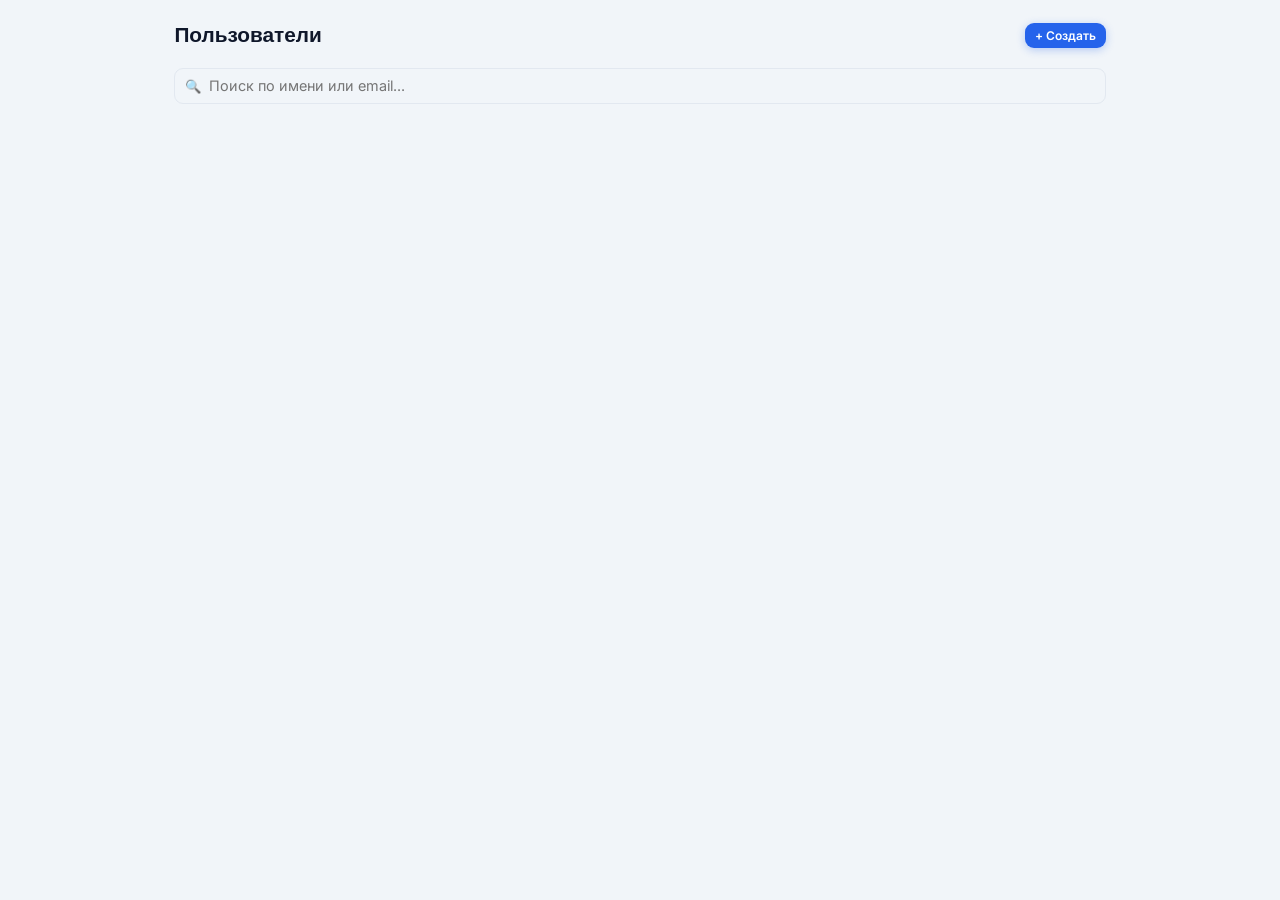
<file: users.html>
<!DOCTYPE html>
<html lang="ru">
<head>
<meta charset="UTF-8"/>
<meta name="viewport" content="width=device-width,initial-scale=1.0"/>
<title>Пользователи — Study Case Portal</title>
<link rel="stylesheet" href="style.css"/>
</head>
<body>
<div class="page">
  <div class="ph"><h1>Пользователи</h1><button class="btn bp btn-sm" id="btnnu">+ Создать</button></div>
  <div class="swrap"><input type="text" id="usearch" placeholder="Поиск по имени или email..."/></div>
  <div class="group-tabs" id="user-group-tabs"></div>
  <div id="list-au"></div>
</div>

<!-- Modal: create/edit user -->
<div id="m-nu" class="mover hidden">
  <div class="mbox">
    <h2 id="nu-title">Новый пользователь</h2>
    <div class="fg"><label>Имя</label><input type="text" id="nu-name" placeholder="Иванов Иван"/></div>
    <div class="fg"><label>Email</label><input type="email" id="nu-email" placeholder="ivan@school.ru"/></div>
    <div class="fg" id="nu-pwrap"><label>Пароль</label><input type="password" id="nu-pass" placeholder="мин. 6 символов"/></div>
    <div class="fg"><label>Роль</label>
      <select id="nu-role">
        <option value="student">Студент</option>
        <option value="teacher">Преподаватель</option>
        <option value="admin">Администратор</option>
      </select>
    </div>
    <div class="fg"><label>Группа <span style="font-weight:400;color:var(--mu)">(необязательно)</span></label>
      <select id="nu-group"><option value="">— без группы —</option></select>
    </div>
    <div class="mactions">
      <button class="btn bg" id="nu-cancel">Отмена</button>
      <button class="btn bp" id="nu-save">Сохранить</button>
    </div>
  </div>
</div>

<!-- Modal: reset password -->
<div id="m-rp" class="mover hidden">
  <div class="mbox">
    <h2>Сброс пароля</h2>
    <p class="muted" style="margin-bottom:.8rem">Пользователь: <strong id="rp-name"></strong></p>
    <div class="fg"><label>Новый пароль</label><input type="password" id="rp-pass" placeholder="мин. 6 символов"/></div>
    <p style="font-size:.78rem;color:var(--mu);margin-top:.2rem">Применится при следующем входе пользователя.</p>
    <div class="mactions">
      <button class="btn bg" id="rp-cancel">Отмена</button>
      <button class="btn bw" id="rp-save">Сменить пароль</button>
    </div>
  </div>
</div>

<script type="module">
import { db, firebaseConfig, $, esc, toast, animCard, mshow, mhide, requireAuth,
  collection, doc, getDocs, getDoc, setDoc, updateDoc, deleteDoc, query, where, serverTimestamp, State }
  from './firebase.js';
import { insertNav } from './nav.js';

const {user,UP} = await requireAuth();
if(UP.role !== 'admin'){ window.location.href='index.html'; }
insertNav('users');

let GROUPS=[], EUID=null, RUID=null;

async function loadGroups(){
  const snap=await getDocs(collection(db,'groups'));
  GROUPS=[]; snap.forEach(d=>GROUPS.push({id:d.id,...d.data()}));
  GROUPS.sort((a,b)=>(a.name||'').localeCompare(b.name||''));
}
await loadGroups();

function fillGroupSelect(){
  const sel=$('nu-group'), cur=sel.value;
  sel.innerHTML='<option value="">— без группы —</option>';
  GROUPS.forEach(g=>{
    const o=document.createElement('option');o.value=g.id;o.textContent=g.name;
    if(g.id===cur)o.selected=true; sel.appendChild(o);
  });
}

// ── Users list with group filter tabs ─────────────────────────
let ALL_USERS=[], activeGroup='', searchFilter='';

async function loadUsers(){
  const snap=await getDocs(collection(db,'users'));
  ALL_USERS=[]; snap.forEach(d=>ALL_USERS.push({id:d.id,...d.data()}));
  ALL_USERS.sort((a,b)=>(a.name||'').localeCompare(b.name||''));
  buildGroupTabs();
  renderUsers();
}

function buildGroupTabs(){
  const tabs=$('user-group-tabs'); tabs.innerHTML='';
  const mkTab=(label,val)=>{
    const btn=document.createElement('button'); btn.className='gtab'+(activeGroup===val?' active':'');
    btn.textContent=label;
    btn.addEventListener('click',()=>{ activeGroup=val; tabs.querySelectorAll('.gtab').forEach(x=>x.classList.remove('active')); btn.classList.add('active'); renderUsers(); });
    tabs.appendChild(btn);
  };
  mkTab('Все',''​);
  GROUPS.forEach(g=>mkTab(g.name, g.id));
  mkTab('Без группы','__none__');
}

function renderUsers(){
  const list=$('list-au'); list.innerHTML='';
  const f=searchFilter.toLowerCase();
  let shown=0;
  ALL_USERS.forEach(u=>{
    if(f && !((u.name||'').toLowerCase().includes(f)||(u.email||'').toLowerCase().includes(f))) return;
    if(activeGroup==='__none__' && u.groupId) return;
    if(activeGroup && activeGroup!=='__none__' && u.groupId!==activeGroup) return;
    shown++;
    const rl=u.role==='admin'?'Администратор':u.role==='teacher'?'Преподаватель':'Студент';
    const grp=u.groupName?` <span class="grptag">${esc(u.groupName)}</span>`:'';
    const init=(u.name||u.email||'?')[0].toUpperCase();
    const card=document.createElement('div'); card.className='card';
    card.innerHTML=`
      <div class="member-avatar" style="width:36px;height:36px;font-size:.85rem;flex-shrink:0">${init}</div>
      <div class="ci"><h3>${esc(u.name||'—')}</h3>
        <p>${esc(u.email)} · <span class="rbadge r${u.role[0]}">${rl}</span>${grp}</p></div>
      <div class="ca">
        <button class="btn bs btn-sm" data-action="edit"    data-id="${u.id}">✏</button>
        <button class="btn bw btn-sm" data-action="resetpw" data-id="${u.id}" data-name="${esc(u.name||u.email)}">🔑</button>
        <button class="btn bg btn-sm" data-action="del"     data-id="${u.id}">✕</button>
      </div>`;
    animCard(list,card,shown*0.04);
  });
  if(!shown) list.innerHTML='<p class="empty">Нет пользователей</p>';
}

await loadUsers();
$('usearch').oninput=function(){ searchFilter=this.value; renderUsers(); };

$('list-au').addEventListener('click',async e=>{
  const btn=e.target.closest('button[data-action]'); if(!btn) return;
  const {action,id,name}=btn.dataset;
  if(action==='edit')   { await openEdit(id); }
  if(action==='resetpw'){ RUID=id; $('rp-name').textContent=name; $('rp-pass').value=''; mshow('m-rp'); }
  if(action==='del'){
    if(!confirm('Удалить пользователя из базы?')) return;
    await deleteDoc(doc(db,'users',id)); toast('Удалён'); loadUsers();
  }
});

async function openEdit(uid){
  EUID=uid;
  const snap=await getDoc(doc(db,'users',uid)); const u=snap.data();
  $('nu-title').textContent='Редактировать пользователя';
  $('nu-name').value=u.name||''; $('nu-email').value=u.email||'';
  $('nu-role').value=u.role||'student';
  fillGroupSelect(); $('nu-group').value=u.groupId||'';
  $('nu-pwrap').classList.add('hidden');
  mshow('m-nu');
}

$('btnnu').onclick=()=>{
  EUID=null; $('nu-title').textContent='Новый пользователь';
  $('nu-name').value=''; $('nu-email').value=''; $('nu-pass').value='';
  $('nu-role').value='student'; fillGroupSelect(); $('nu-group').value='';
  $('nu-pwrap').classList.remove('hidden');
  mshow('m-nu');
};
$('nu-cancel').onclick=()=>{ mhide('m-nu'); EUID=null; $('nu-pwrap').classList.remove('hidden'); };
$('nu-save').onclick=async()=>{
  const name=$('nu-name').value.trim(), email=$('nu-email').value.trim(),
        pass=$('nu-pass').value, role=$('nu-role').value,
        groupId=$('nu-group').value,
        groupName=GROUPS.find(g=>g.id===groupId)?.name||'';
  if(EUID){
    if(!name){ toast('Введи имя','err'); return; }
    await updateDoc(doc(db,'users',EUID),{name,role,email,groupId,groupName});
    toast('Сохранено ✓','ok'); mhide('m-nu'); EUID=null; $('nu-pwrap').classList.remove('hidden'); loadUsers(); return;
  }
  if(!name||!email||!pass){ toast('Заполни имя, email и пароль','err'); return; }
  try{
    const res=await fetch(`https://identitytoolkit.googleapis.com/v1/accounts:signUp?key=${firebaseConfig.apiKey}`,{
      method:'POST', headers:{'Content-Type':'application/json'},
      body:JSON.stringify({email,password:pass,returnSecureToken:false})
    });
    const data=await res.json();
    if(data.error){ toast('Firebase: '+data.error.message,'err'); return; }
    await setDoc(doc(db,'users',data.localId),{name,email,role,groupId,groupName,createdAt:serverTimestamp()});
    toast('Пользователь создан ✓','ok'); mhide('m-nu'); loadUsers();
  }catch(e){ toast('Ошибка: '+e.message,'err'); }
};

$('rp-cancel').onclick=()=>mhide('m-rp');
$('rp-save').onclick=async()=>{
  const p=$('rp-pass').value;
  if(!p||p.length<6){ toast('Пароль минимум 6 символов','err'); return; }
  const btn=$('rp-save'); btn.disabled=true; btn.textContent='Сохраняю...';
  try{
    await updateDoc(doc(db,'users',RUID),{pendingPassword:p});
    toast('Пароль сохранён — применится при следующем входе ✓','ok'); mhide('m-rp');
  }catch(e){ toast('Ошибка: '+e.message,'err'); }
  finally{ btn.disabled=false; btn.textContent='Сохранить'; }
};
</script>
</body>
</html>
</file>
<file: style.css>
@import url('https://fonts.googleapis.com/css2?family=Inter:wght@400;500;600;700&family=Sora:wght@700;800&display=swap');

:root{
  --ac:#2563EB; --ac-dk:#1D4ED8; --ac-lt:#EFF6FF;
  --bg:#F1F5F9; --sf:#fff; --br:#E2E8F0;
  --tx:#0F172A; --mu:#64748B; --green:#15803D; --red:#DC2626;
  --gold:#F59E0B; --gold-lt:#FFFBEB;
  --rd:14px; --rds:9px;
  --sh:0 1px 6px rgba(0,0,0,.07); --shm:0 6px 24px rgba(0,0,0,.12);
}
*,*::before,*::after{box-sizing:border-box;margin:0;padding:0;}
html{scroll-behavior:smooth;}
body{font-family:'Inter',sans-serif;background:var(--bg);color:var(--tx);min-height:100vh;overflow-x:hidden;display:flex;flex-direction:column;}
.hidden{display:none!important;}
.muted{color:var(--mu);font-size:.82rem;}
.slbl{display:block;font-size:.78rem;font-weight:600;color:var(--mu);margin-bottom:.3rem;}
.empty{color:var(--mu);text-align:center;padding:2.5rem;font-size:.93rem;}

@keyframes shimmer{0%{background-position:-200% 0}100%{background-position:200% 0}}
@keyframes spin{to{transform:rotate(360deg)}}
@keyframes bounce{0%,100%{transform:translateY(0)}50%{transform:translateY(-5px)}}
@keyframes pulse{0%,100%{opacity:1}50%{opacity:.55}}
@keyframes star-pop{0%{transform:scale(0) rotate(-20deg);opacity:0}60%{transform:scale(1.3) rotate(5deg);opacity:1}100%{transform:scale(1) rotate(0);opacity:1}}

/* ── NAV ── */
#app-nav{position:sticky;top:0;z-index:100;background:var(--sf);border-bottom:1px solid var(--br);padding:.5rem .75rem;box-shadow:0 2px 12px rgba(37,99,235,.08);transition:box-shadow .3s;}
#app-nav.scrolled{box-shadow:0 4px 20px rgba(37,99,235,.15);}
.nav-inner{display:flex;align-items:center;gap:.3rem;max-width:960px;margin:0 auto;width:100%;}
.nav-brand{display:flex;align-items:center;gap:.55rem;margin-right:auto;text-decoration:none;}
.logo-img{height:30px;width:auto;display:none;border-radius:6px;object-fit:contain;}
.logo-text{font-family:'Sora',sans-serif;font-size:1rem;font-weight:800;background:linear-gradient(135deg,var(--ac),#7C3AED);-webkit-background-clip:text;-webkit-text-fill-color:transparent;background-clip:text;white-space:nowrap;}
.nav-user{font-size:.75rem;color:var(--mu);white-space:nowrap;display:flex;align-items:center;gap:.35rem;}
.nav-rb{font-size:.66rem;background:var(--ac-lt);color:var(--ac);border-radius:20px;padding:2px 8px;font-weight:600;}
.nbtn{background:none;border:none;cursor:pointer;font-size:.78rem;color:var(--mu);padding:.28rem .55rem;border-radius:var(--rds);transition:background .15s,color .15s;font-family:'Inter',sans-serif;font-weight:500;white-space:nowrap;}
.nbtn:hover{background:var(--bg);color:var(--tx);}
.nbtn.active{color:var(--ac);background:var(--ac-lt);}
.nbtn:active{transform:scale(.95);}
.nav-toggle{display:none;background:none;border:none;cursor:pointer;padding:.4rem;font-size:1.2rem;color:var(--mu);border-radius:var(--rds);}
.nav-toggle:hover{background:var(--bg);}
.nav-links{display:flex;align-items:center;gap:.15rem;}

@media(max-width:640px){
  .nav-toggle{display:block;}
  .nav-links{display:none;position:absolute;top:100%;left:0;right:0;background:var(--sf);border-bottom:1px solid var(--br);padding:.5rem .75rem;flex-direction:column;align-items:stretch;gap:.05rem;box-shadow:var(--shm);z-index:200;}
  .nav-links.open{display:flex;}
  .nav-links .nbtn{text-align:left;padding:.52rem .75rem;font-size:.85rem;}
  .nav-user{display:none;}
}

/* ── PAGE WRAPPER ── */
.page{padding:1.4rem .9rem;max-width:960px;margin:0 auto;width:100%;flex:1;}

/* ── LOGIN ── */
.login-wrap{display:flex;align-items:center;justify-content:center;min-height:100vh;width:100%;background:radial-gradient(ellipse at 65% 35%,#DBEAFE 0%,var(--bg) 60%),radial-gradient(ellipse at 20% 80%,#EDE9FE 0%,transparent 50%);}
.lbox{background:var(--sf);border-radius:22px;padding:2.2rem 1.75rem;width:100%;max-width:390px;box-shadow:var(--shm);border:1px solid var(--br);}
.llogo{text-align:center;margin-bottom:1.5rem;}
.lbrand{font-family:'Sora',sans-serif;font-size:1.5rem;font-weight:800;background:linear-gradient(135deg,var(--ac),#7C3AED);-webkit-background-clip:text;-webkit-text-fill-color:transparent;background-clip:text;}
.lsub{color:var(--mu);font-size:.85rem;margin-top:.25rem;}

/* ── FORMS ── */
.fg{display:flex;flex-direction:column;gap:.28rem;margin-bottom:.82rem;}
.fg label{font-size:.78rem;font-weight:600;color:var(--mu);}
input[type=text],input[type=email],input[type=password],input[type=url],input[type=number],textarea,select{font-family:'Inter',sans-serif;font-size:.9rem;padding:.55rem .78rem;border:1.5px solid var(--br);border-radius:var(--rds);background:var(--bg);color:var(--tx);transition:border-color .2s,box-shadow .2s,background .2s;width:100%;}
input:focus,textarea:focus,select:focus{outline:none;border-color:var(--ac);background:var(--sf);box-shadow:0 0 0 3px rgba(37,99,235,.1);}
textarea{min-height:76px;resize:vertical;line-height:1.55;}

/* ── BUTTONS ── */
.btn{font-family:'Inter',sans-serif;font-size:.86rem;font-weight:600;padding:.48rem .95rem;border-radius:var(--rds);border:none;cursor:pointer;transition:all .18s;white-space:nowrap;}
.btn:active{transform:scale(.96);}
.btn-sm{padding:.33rem .6rem;font-size:.75rem;}
.bp{background:var(--ac);color:#fff;box-shadow:0 2px 8px rgba(37,99,235,.3);}
.bp:hover{background:var(--ac-dk);}
.bs{background:var(--ac-lt);color:var(--ac);}
.bs:hover{background:#DBEAFE;}
.ba{background:#F0FDF4;color:var(--green);border:1px solid #BBF7D0;}
.ba:hover{background:#DCFCE7;}
.bw{background:#FFF7ED;color:#C2410C;border:1px solid #FED7AA;}
.bw:hover{background:#FFEDD5;}
.bg{background:transparent;color:var(--mu);border:1.5px solid var(--br);}
.bg:hover{color:var(--red);border-color:var(--red);}
.bgold{background:var(--gold-lt);color:#92400E;border:1px solid #FDE68A;}
.bgold:hover{background:#FEF3C7;}
.bfull{width:100%;padding:.65rem;font-size:.95rem;margin-top:.4rem;}
.bsubmit{width:100%;padding:.75rem;margin-top:1.5rem;background:linear-gradient(135deg,var(--ac),#7C3AED);color:#fff;box-shadow:0 4px 16px rgba(37,99,235,.35);border-radius:var(--rd);}
.bsubmit:hover{box-shadow:0 6px 22px rgba(37,99,235,.45);}

/* ── CARDS ── */
.card{background:var(--sf);border:1px solid var(--br);border-radius:var(--rd);padding:.9rem 1rem;display:flex;align-items:center;gap:.85rem;margin-bottom:.55rem;box-shadow:var(--sh);transition:box-shadow .2s,transform .2s,border-color .2s;}
.card.clk{cursor:pointer;}
.card.clk:hover{box-shadow:var(--shm);transform:translateY(-2px);border-color:rgba(37,99,235,.2);}
.card.locked{opacity:.52;background:#F8FAFC;}
.ci{flex:1;min-width:0;}
.ci h3{font-size:.92rem;font-weight:600;margin-bottom:.16rem;}
.ci p{font-size:.79rem;color:var(--mu);}
.ca{display:flex;gap:.35rem;flex-shrink:0;flex-wrap:wrap;justify-content:flex-end;}
.carrow{font-size:1.2rem;color:var(--ac);transition:transform .2s;}
.card.clk:hover .carrow{transform:translateX(4px);}
.licon{font-size:1.3rem;flex-shrink:0;}

/* ── PAGE HEADER ── */
.ph{display:flex;align-items:center;gap:.75rem;margin-bottom:1.2rem;flex-wrap:wrap;}
.ph h1{font-family:'Sora',sans-serif;font-size:1.3rem;font-weight:700;flex:1;}
.bbk{background:none;border:none;cursor:pointer;color:var(--ac);font-size:.83rem;font-family:'Inter',sans-serif;font-weight:600;padding:.28rem .45rem;border-radius:var(--rds);transition:background .15s;}
.bbk:hover{background:var(--ac-lt);}

/* ── MODALS ── */
.mover{position:fixed;inset:0;z-index:200;background:rgba(15,23,42,.5);display:flex;align-items:flex-end;justify-content:center;padding:0;}
.mbox{background:var(--sf);border-radius:22px 22px 0 0;padding:1.5rem 1.4rem 2.5rem;width:100%;max-width:560px;max-height:92vh;overflow-y:auto;box-shadow:0 -8px 40px rgba(0,0,0,.18);}
.mbox::before{content:'';display:block;width:40px;height:4px;background:var(--br);border-radius:2px;margin:0 auto .9rem;}
.mbox h2{font-family:'Sora',sans-serif;font-size:1.1rem;margin-bottom:.9rem;}
.mactions{display:flex;gap:.5rem;justify-content:flex-end;margin-top:1rem;}
@media(min-width:600px){
  .mover{align-items:center;}
  .mbox{border-radius:18px;padding:1.6rem 1.5rem;}
  .mbox::before{display:none;}
}

/* ── TOPIC EDITOR BLOCKS ── */
.etb{display:flex;gap:.4rem;flex-wrap:wrap;padding:.75rem;background:var(--sf);border-radius:var(--rd);border:1px solid var(--br);margin-bottom:1rem;}
.etb span{font-size:.78rem;font-weight:600;color:var(--mu);align-self:center;}
.bwrap{background:var(--sf);border:1.5px solid var(--br);border-radius:var(--rd);margin-bottom:.6rem;overflow:hidden;transition:border-color .2s;}
.bwrap:hover{border-color:rgba(37,99,235,.3);}
.bhdr{display:flex;align-items:center;justify-content:space-between;padding:.45rem .8rem;background:var(--bg);border-bottom:1px solid var(--br);}
.btype{font-size:.78rem;font-weight:600;color:var(--mu);}
.bbtns{display:flex;gap:.3rem;}
.xbtn{background:none;border:1px solid var(--br);border-radius:5px;cursor:pointer;font-size:.75rem;padding:.18rem .42rem;color:var(--mu);font-family:'Inter',sans-serif;transition:all .15s;}
.xbtn:hover{background:var(--bg);}
.xdel:hover{background:#FEE2E2;color:var(--red);border-color:var(--red);}
.bbody{padding:.8rem;}
.blbl{display:block;font-size:.78rem;font-weight:600;color:var(--mu);margin-bottom:.3rem;}
.bta{width:100%;min-height:90px;}
.bta-sm{min-height:60px;}
.binp{width:100%;margin-bottom:.4rem;}
.bhint{font-size:.74rem;color:var(--mu);margin:.3rem 0;}
.bhint a{color:var(--ac);}
.bprev{max-width:100%;max-height:150px;border-radius:var(--rds);margin-top:.5rem;object-fit:contain;}
.efooter{display:flex;gap:.6rem;justify-content:flex-end;margin-top:1rem;padding-top:.85rem;border-top:1px solid var(--br);}

/* ── QUIZ EDITOR ── */
.quiz-block-wrap{background:linear-gradient(135deg,#EFF6FF,#F5F3FF);border-radius:var(--rd);padding:1rem;border:1px solid #BFDBFE;}
.quiz-settings-row{display:grid;grid-template-columns:1fr 1fr;gap:.65rem;margin-top:.65rem;}
.quiz-settings-row .fg{margin:0;}
.quiz-q-list{margin-top:.85rem;display:flex;flex-direction:column;gap:.55rem;}
.quiz-q-item{background:var(--sf);border-radius:var(--rds);border:1px solid var(--br);padding:.65rem .8rem;display:flex;flex-direction:column;gap:.4rem;}
.quiz-q-header{display:flex;align-items:center;gap:.5rem;}
.quiz-q-header input[type=text]{flex:1;}
.quiz-q-pts{width:70px!important;text-align:center;}
.quiz-add-q-btn{background:var(--ac-lt);color:var(--ac);border:1px dashed var(--ac);border-radius:var(--rds);padding:.5rem;font-size:.82rem;font-weight:600;cursor:pointer;transition:background .15s;text-align:center;flex:1;}
.quiz-add-q-btn:hover{background:#DBEAFE;}

/* ── TOPIC VIEW ── */
.tblock{margin-bottom:1.5rem;}
.ttext{line-height:1.82;font-size:.96rem;}
.timg{max-width:100%;border-radius:var(--rd);display:block;box-shadow:var(--sh);cursor:zoom-in;transition:transform .3s,box-shadow .3s;}
.timg:hover{transform:scale(1.01);box-shadow:var(--shm);}
.imgerr{background:var(--bg);border:1px dashed var(--br);border-radius:var(--rd);padding:1.2rem;text-align:center;font-size:.85rem;color:var(--mu);}
.vwrap{border-radius:var(--rd);overflow:hidden;background:#000;aspect-ratio:16/9;width:100%;box-shadow:var(--sh);}
.vwrap iframe,.vwrap video{width:100%;height:100%;display:block;}
.vifwrap{width:100%;}
.vifwrap iframe{width:100%;height:320px;display:block;border:none;}
.vlink{background:var(--bg);border:2px dashed var(--br);border-radius:var(--rd);padding:1.5rem;text-align:center;display:flex;flex-direction:column;align-items:center;gap:.6rem;}
.vlico{font-size:2.5rem;opacity:.3;animation:bounce 2s ease infinite;}
.qblock{background:linear-gradient(135deg,#EFF6FF,#F5F3FF);border-left:4px solid var(--ac);border-radius:0 var(--rd) var(--rd) 0;padding:.9rem 1rem;box-shadow:0 2px 8px rgba(37,99,235,.08);}
.qlbl{font-size:.93rem;font-weight:600;color:var(--ac);margin-bottom:.6rem;}
.ata{width:100%;min-height:80px;}
.pans{background:var(--sf);border:1px solid var(--br);border-radius:var(--rds);padding:.6rem .78rem;font-size:.9rem;}
.fbok{background:linear-gradient(135deg,#D1FAE5,#ECFDF5);border-radius:var(--rd);padding:1rem 1.1rem;border:1px solid #A7F3D0;}
.fbok h4{margin-bottom:.4rem;color:#065F46;font-size:.93rem;}
.fbwait{background:linear-gradient(135deg,#FEF3C7,#FFFBEB);border-radius:var(--rd);padding:1rem 1.1rem;color:#92400E;font-weight:600;font-size:.88rem;border:1px solid #FDE68A;}

/* ── QUIZ VIEWER ── */
.quiz-container{background:linear-gradient(135deg,#EFF6FF,#F5F3FF);border-radius:var(--rd);padding:1.1rem;border:1px solid #BFDBFE;margin-bottom:1.2rem;}
.quiz-title{font-size:1rem;font-weight:700;color:var(--ac);margin-bottom:.3rem;}
.quiz-meta{font-size:.8rem;color:var(--mu);margin-bottom:1rem;display:flex;gap:.85rem;flex-wrap:wrap;}
.quiz-question{background:var(--sf);border-radius:var(--rds);padding:.75rem .9rem;margin-bottom:.6rem;border:1px solid var(--br);}
.quiz-q-text{font-weight:600;font-size:.9rem;margin-bottom:.55rem;}
.quiz-q-points{font-size:.72rem;color:var(--mu);margin-left:.4rem;font-weight:400;}
.quiz-options{display:flex;flex-direction:column;gap:.35rem;}
.quiz-option{display:flex;align-items:center;gap:.55rem;cursor:pointer;padding:.45rem .6rem;border-radius:var(--rds);border:1.5px solid var(--br);background:var(--bg);transition:border-color .15s,background .15s;font-size:.88rem;}
.quiz-option:hover{border-color:var(--ac);background:var(--ac-lt);}
.quiz-option.selected{border-color:var(--ac);background:var(--ac-lt);font-weight:600;}
.quiz-option.correct{border-color:var(--green);background:#F0FDF4;font-weight:600;}
.quiz-option.wrong{border-color:var(--red);background:#FEF2F2;}
.quiz-option input[type=radio]{accent-color:var(--ac);flex-shrink:0;}
.quiz-open-answer{width:100%;min-height:72px;}
.quiz-score-box{background:var(--sf);border-radius:var(--rd);padding:1rem 1.2rem;text-align:center;border:2px solid var(--br);margin-top:.75rem;}
.quiz-score-pass{border-color:#86EFAC;background:#F0FDF4;}
.quiz-score-fail{border-color:#FCA5A5;background:#FEF2F2;}
.quiz-score-num{font-size:2rem;font-weight:800;font-family:'Sora',sans-serif;}
.quiz-score-label{font-size:.88rem;color:var(--mu);margin-top:.25rem;}

/* ── GRADES ── */
.grade-chip{display:inline-flex;align-items:center;gap:.3rem;font-size:.8rem;font-weight:700;padding:3px 10px;border-radius:20px;margin-left:.35rem;border:1.5px solid transparent;cursor:default;transition:transform .15s;}
.grade-chip:hover{transform:scale(1.08);}
.grade-chip.gsize-big{font-size:1rem;padding:5px 14px;}
.grade-circle{width:8px;height:8px;border-radius:50%;background:currentColor;opacity:.7;flex-shrink:0;}

/* ── ANSWERS ── */
.acard{flex-direction:column;align-items:stretch;}
.ahdr{display:flex;align-items:flex-start;justify-content:space-between;gap:.6rem;margin-bottom:.75rem;flex-wrap:wrap;}
.sbadge{font-size:.7rem;font-weight:700;padding:3px 8px;border-radius:20px;white-space:nowrap;}
.spend{background:#FEF3C7;color:#92400E;animation:pulse 2s ease infinite;}
.schk{background:#D1FAE5;color:#065F46;}
.qablock{background:var(--bg);border-radius:var(--rds);padding:.5rem .78rem;margin-bottom:.38rem;}
.qt{font-size:.77rem;color:var(--mu);margin-bottom:.18rem;}
.at{font-size:.88rem;}
.fbrow{display:flex;gap:.6rem;align-items:flex-end;flex-wrap:wrap;padding-top:.7rem;border-top:1px solid var(--br);}
.fbl{flex:0 0 160px;}
.fbr{flex:1;min-width:130px;}
.fbinp{min-height:52px;}
.fbbtn{flex-shrink:0;align-self:flex-end;}

/* ── GRADES JOURNAL ── */
.gsec{margin-bottom:1.3rem;}
.gname{font-size:.95rem;font-weight:700;color:var(--ac);margin-bottom:.45rem;}
.grow{display:flex;align-items:center;gap:.65rem;padding:.48rem .7rem;background:var(--sf);border:1px solid var(--br);border-radius:var(--rds);margin-bottom:.3rem;transition:box-shadow .15s;}
.grow:hover{box-shadow:var(--sh);}
.gtopic{flex:1;font-size:.88rem;font-weight:500;}
.gfb{font-size:.8rem;color:var(--mu);margin-top:.28rem;}

/* ── BADGES / ROLES ── */
.rbadge{font-size:.7rem;font-weight:700;padding:2px 7px;border-radius:20px;display:inline-block;}
.ra{background:#EDE9FE;color:#5B21B6;}
.rt{background:#D1FAE5;color:#065F46;}
.rs{background:var(--ac-lt);color:var(--ac);}
.grptag{display:inline-flex;align-items:center;gap:.25rem;font-size:.7rem;font-weight:600;background:#FEF3C7;color:#92400E;border-radius:20px;padding:1px 8px;margin-left:.3rem;}
.star-badge{display:inline-flex;align-items:center;gap:.2rem;background:var(--gold-lt);border:1px solid #FDE68A;border-radius:20px;padding:2px 8px;font-size:.72rem;font-weight:700;color:#92400E;}
.arow{padding:.52rem 0;border-bottom:1px solid var(--br);}
.albl{display:flex;align-items:center;gap:.5rem;cursor:pointer;padding:.18rem .28rem;border-radius:var(--rds);}
.albl input[type=checkbox]{width:auto;flex-shrink:0;accent-color:var(--ac);}
.albl .aname{font-weight:600;font-size:.88rem;}
.albl small{color:var(--mu);font-size:.75rem;margin-left:auto;}

/* ── GRADE EDITOR ── */
.grade-list{display:flex;flex-direction:column;gap:.42rem;margin-bottom:1rem;}
.grade-item{display:flex;align-items:center;gap:.55rem;padding:.48rem .7rem;background:var(--bg);border-radius:var(--rds);border:1px solid var(--br);}
.grade-item .gi-label{flex:1;font-weight:600;font-size:.9rem;}
.grade-item .gi-color{width:22px;height:22px;border-radius:50%;flex-shrink:0;border:2px solid rgba(0,0,0,.1);}
.grade-add-form{display:flex;gap:.5rem;flex-wrap:wrap;align-items:flex-end;padding:.8rem;background:var(--sf);border-radius:var(--rd);border:1px solid var(--br);}
.grade-add-form .fg{margin:0;flex:1;min-width:130px;}
.color-swatches{display:flex;gap:.38rem;flex-wrap:wrap;margin-top:.3rem;}
.swatch{width:24px;height:24px;border-radius:50%;cursor:pointer;border:2px solid transparent;transition:transform .15s,border-color .15s;}
.swatch:hover{transform:scale(1.15);}
.swatch.active{border-color:var(--tx);}

/* ── GROUP TABS / FILTER ── */
.group-tabs{display:flex;gap:.38rem;flex-wrap:wrap;margin-bottom:.7rem;align-items:center;}
.gtab{background:var(--bg);border:1.5px solid var(--br);border-radius:20px;padding:.28rem .8rem;font-size:.78rem;font-weight:600;cursor:pointer;transition:all .18s;color:var(--mu);white-space:nowrap;}
.gtab.active{background:var(--ac-lt);border-color:var(--ac);color:var(--ac);}
.gtab:hover{background:var(--ac-lt);border-color:var(--ac);color:var(--ac);}

/* ── GROUP CARDS ── */
.grp-card{background:var(--sf);border:1px solid var(--br);border-radius:var(--rd);padding:.85rem 1rem;display:flex;align-items:center;gap:.85rem;box-shadow:var(--sh);transition:box-shadow .2s,border-color .2s;}
.grp-card:hover{box-shadow:var(--shm);border-color:rgba(37,99,235,.2);}
.grp-icon{width:42px;height:42px;border-radius:12px;background:var(--ac-lt);display:flex;align-items:center;justify-content:center;font-size:1.1rem;font-weight:800;color:var(--ac);flex-shrink:0;}
.grp-info{flex:1;min-width:0;}
.grp-name{font-weight:700;font-size:.95rem;margin-bottom:.2rem;}
.grp-meta{font-size:.78rem;color:var(--mu);display:flex;gap:.75rem;flex-wrap:wrap;align-items:center;}
.grp-member-count{display:inline-flex;align-items:center;gap:.3rem;background:var(--ac-lt);color:var(--ac);border-radius:20px;padding:2px 9px;font-size:.73rem;font-weight:700;}
.grp-members-panel{background:var(--bg);border:1px solid var(--br);border-top:none;border-radius:0 0 var(--rd) var(--rd);padding:.85rem;margin-bottom:.55rem;display:none;}
.grp-members-panel.open{display:block;}
.member-row{display:flex;align-items:center;gap:.55rem;padding:.42rem 0;border-bottom:1px solid var(--br);}
.member-row:last-child{border-bottom:none;}
.member-avatar{width:30px;height:30px;border-radius:50%;background:var(--ac-lt);display:flex;align-items:center;justify-content:center;font-size:.75rem;font-weight:700;color:var(--ac);flex-shrink:0;}
.member-name{font-size:.88rem;font-weight:600;flex:1;}
.member-email{font-size:.76rem;color:var(--mu);}

/* ── SEARCH ── */
.swrap{margin-bottom:.9rem;position:relative;}
.swrap input{padding-left:2.1rem;}
.swrap::before{content:'🔍';position:absolute;left:.65rem;top:50%;transform:translateY(-50%);font-size:.82rem;pointer-events:none;}

/* ── COLLAPSIBLE ── */
.gj-section-hdr{display:flex;align-items:center;gap:.5rem;font-size:.82rem;font-weight:700;color:var(--mu);text-transform:uppercase;letter-spacing:.04em;margin:1.3rem 0 .55rem;padding:.42rem .5rem;border-bottom:2px solid var(--br);cursor:pointer;user-select:none;border-radius:var(--rds);transition:background .15s;}
.gj-section-hdr:hover{background:var(--bg);}
.gj-section-hdr:first-child{margin-top:0;}
.gj-arrow{margin-left:auto;font-size:.8rem;transition:transform .22s;color:var(--mu);}
.gj-arrow.open{transform:rotate(90deg);}
.gj-body{overflow:hidden;transition:max-height .28s ease;}
.gj-dot{width:8px;height:8px;border-radius:50%;flex-shrink:0;}
.gj-dot-pend{background:#F59E0B;}
.gj-dot-chk{background:#22C55E;}
.gj-count{background:var(--bg);border:1px solid var(--br);border-radius:20px;padding:0 6px;font-size:.72rem;color:var(--mu);margin-left:.2rem;}

/* ── ACHIEVEMENTS ── */
.achievements-grid{display:grid;grid-template-columns:repeat(auto-fill,minmax(155px,1fr));gap:.75rem;}
.ach-card{background:var(--sf);border:1.5px solid var(--br);border-radius:var(--rd);padding:1rem .85rem;text-align:center;transition:transform .2s,box-shadow .2s,border-color .2s;}
.ach-card.earned{border-color:#FDE68A;background:linear-gradient(135deg,#FFFBEB,#FEF3C7);}
.ach-card.earned:hover{transform:translateY(-3px);box-shadow:0 8px 24px rgba(245,158,11,.2);}
.ach-star{font-size:2.2rem;margin-bottom:.5rem;display:block;line-height:1;}
.ach-card:not(.earned) .ach-star{filter:grayscale(1);opacity:.3;}
.ach-title{font-size:.8rem;font-weight:700;color:var(--tx);margin-bottom:.2rem;}
.ach-card:not(.earned) .ach-title{color:var(--mu);}
.ach-desc{font-size:.72rem;color:var(--mu);}
.ach-badge-date{font-size:.68rem;color:#92400E;margin-top:.35rem;font-weight:600;}
.ach-summary{display:flex;align-items:center;gap:.75rem;background:var(--gold-lt);border:1px solid #FDE68A;border-radius:var(--rd);padding:.75rem 1rem;margin-bottom:1rem;}
.ach-summary-count{font-size:1.1rem;font-weight:800;font-family:'Sora',sans-serif;color:#92400E;}
.ach-summary-label{font-size:.78rem;color:#92400E;}

/* ── COMMENTS ── */
.comments-wrap{margin-top:1.6rem;padding-top:1.1rem;border-top:2px solid var(--br);}
.comments-title{font-size:1rem;font-weight:700;margin-bottom:.85rem;}
.comments-list{display:flex;flex-direction:column;gap:.55rem;margin-bottom:.9rem;}
.comment-bubble{max-width:82%;padding:.55rem .8rem;border-radius:12px;font-size:.87rem;line-height:1.55;}
.comment-me{align-self:flex-end;background:var(--ac-lt);border:1px solid #BFDBFE;}
.comment-other{align-self:flex-start;background:var(--sf);border:1px solid var(--br);}
.comment-author{font-size:.72rem;font-weight:700;color:var(--mu);margin-bottom:.18rem;}
.comment-text{color:var(--tx);}
.comment-time{font-size:.67rem;color:var(--mu);margin-top:.22rem;text-align:right;}
.comment-form{display:flex;gap:.55rem;align-items:flex-end;}
.comment-ta{flex:1;min-height:56px;border-radius:var(--rds);}

/* ── SETTINGS ── */
.settings-block{background:var(--sf);border:1px solid var(--br);border-radius:var(--rd);padding:1.1rem 1.25rem;margin-bottom:1rem;}
.settings-h2{font-family:'Sora',sans-serif;font-size:1rem;font-weight:700;margin-bottom:.7rem;}
.toggle-row{display:flex;align-items:center;gap:.6rem;cursor:pointer;font-size:.9rem;padding:.28rem 0;}
.toggle-row input[type=checkbox]{width:16px;height:16px;accent-color:var(--ac);flex-shrink:0;}
code{background:var(--bg);padding:1px 5px;border-radius:4px;font-size:.82em;border:1px solid var(--br);}

/* ── SPINNER / SKELETON ── */
.spinner{display:inline-block;width:18px;height:18px;border:2.5px solid var(--br);border-top-color:var(--ac);border-radius:50%;animation:spin .7s linear infinite;vertical-align:middle;margin-right:.38rem;}
.skeleton{background:linear-gradient(90deg,var(--bg) 25%,var(--br) 50%,var(--bg) 75%);background-size:200% 100%;animation:shimmer 1.4s infinite;border-radius:var(--rds);height:58px;margin-bottom:.55rem;}

/* ── TOASTS ── */
.toast{position:fixed;bottom:1.2rem;right:1.2rem;z-index:999;background:var(--tx);color:#fff;padding:.6rem 1rem;border-radius:var(--rds);font-size:.84rem;font-weight:500;box-shadow:var(--shm);max-width:300px;}
.tok{background:linear-gradient(135deg,#15803D,#16a34a);}
.terr{background:linear-gradient(135deg,#DC2626,#ef4444);}
.tinfo{background:linear-gradient(135deg,var(--ac),#7C3AED);}

/* ── FOOTER ── */
#site-footer{background:var(--sf);border-top:1px solid var(--br);padding:.65rem 1rem;margin-top:auto;display:flex;justify-content:center;flex-shrink:0;}
.footer-inner{display:flex;align-items:center;gap:.9rem;flex-wrap:wrap;justify-content:center;}
.footer-brand{font-size:.77rem;color:var(--mu);text-decoration:none;font-weight:500;transition:color .15s;}
.footer-brand:hover{color:var(--ac);}
.footer-socials{display:flex;gap:.45rem;align-items:center;}
.fsocial{display:inline-flex;align-items:center;gap:.28rem;font-size:.77rem;font-weight:600;padding:.26rem .65rem;border-radius:20px;text-decoration:none;transition:opacity .15s,transform .15s;}
.fsocial:hover{opacity:.82;transform:translateY(-1px);}
.fsocial-vk{background:#0077FF18;color:#0077FF;}
.fsocial-tg{background:#2AABEE18;color:#0088cc;}
.fsocial-link{background:var(--ac-lt);color:var(--ac);}

/* ── ACHIEVEMENT NOTIFY ── */
#ach-notify{position:fixed;top:1.2rem;left:50%;transform:translateX(-50%);z-index:1000;background:linear-gradient(135deg,#F59E0B,#D97706);color:#fff;border-radius:var(--rd);padding:.7rem 1.2rem;font-size:.88rem;font-weight:600;box-shadow:0 8px 24px rgba(245,158,11,.4);text-align:center;max-width:340px;width:90%;}

/* ── RESPONSIVE ── */
@media(max-width:600px){
  .card{flex-wrap:wrap;}
  .ca{width:100%;}
  .fbrow{flex-direction:column;}
  .fbl,.fbr{flex:1 1 100%;}
  .grade-add-form{flex-direction:column;}
  .quiz-settings-row{grid-template-columns:1fr;}
  .achievements-grid{grid-template-columns:repeat(2,1fr);}
  .page{padding:1rem .7rem;}
}
</file>
